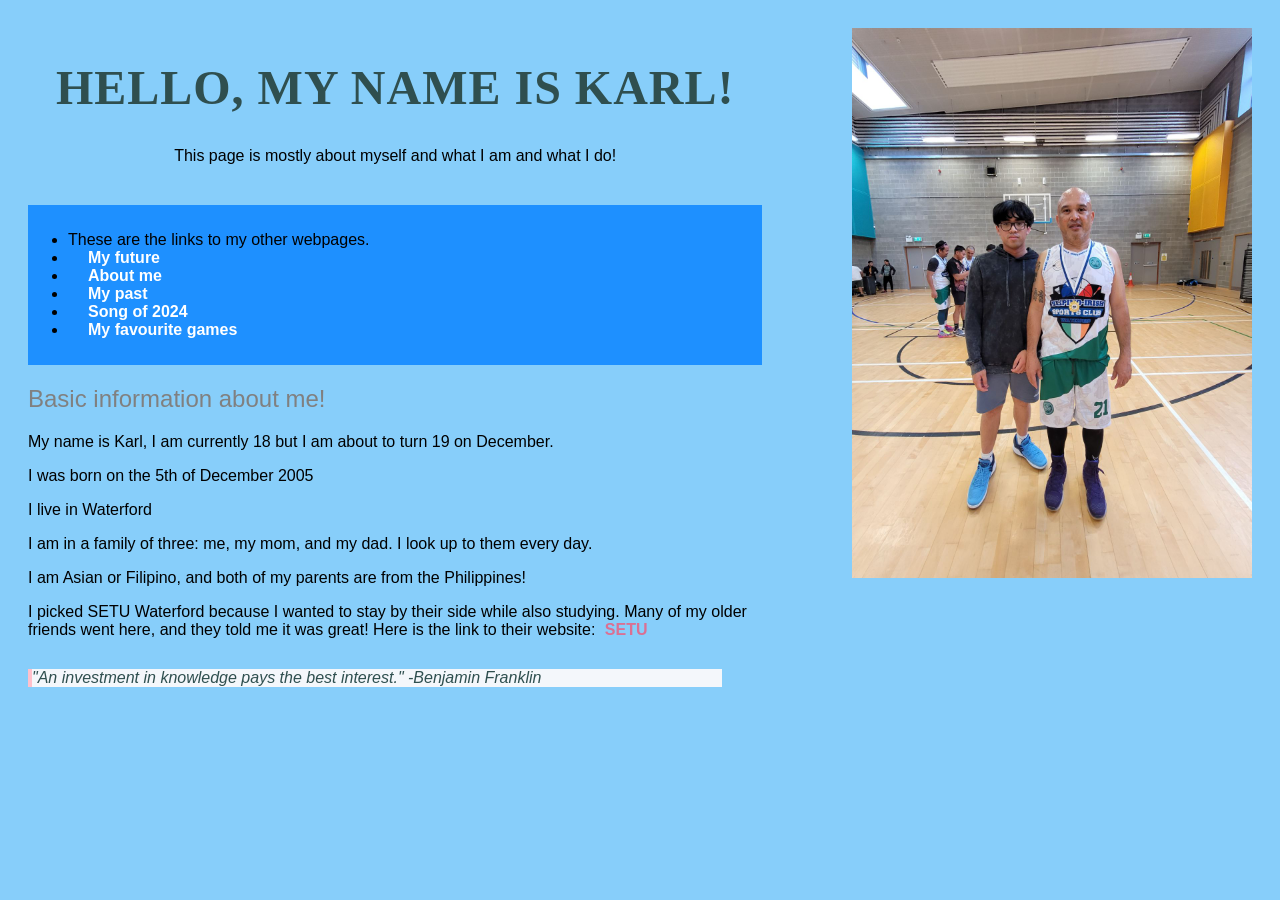
<file: index.html>
<!DOCTYPE html>
<head>
    <meta charset="utf-8">
    <link rel="stylesheet" href="css/cool.css">
    <title>
        About Me!
    </title>
</head>
<body>
    <div class="body">
        <header>
            <h1>
                Hello, my name is Karl!
            </h1>
            <p>
                This page is mostly about myself and what I am and what I do!
            </p>
        </header>
        <nav>
            <ul>
                <li>These are the links to my other webpages.</li>
                <li><a href="My future.html">My future</a></li>
                <li><a href="About me.html">About me</a></li>
                <li><a href="My past.html">My past</a></li>
                <li><a href="Song.html">Song of 2024</a></li>
                <li><a href="Games.html">My favourite games</a></li>
            </ul>
        </nav>
        <main>
            <h2>
                Basic information about me!
            </h2>
            <p>My name is Karl, I am currently 18 but I am about to turn 19 on December.</p>
            <p>I was born on the 5th of December 2005</p>
            <p>I live in Waterford</p>
            <p>I am in a family of three: me, my mom, and my dad. I look up to them every day.</p>
            <p>I am Asian or Filipino, and both of my parents are from the Philippines!</p>
            <p>I picked SETU Waterford because I wanted to stay by their side while also studying. Many of my older friends went here, and they told me it was great!
                Here is the link to their website: <a href="https://www.setu.ie/">SETU</a>
            </p>
            <blockquote>
                "An investment in knowledge pays the best interest." -Benjamin Franklin
            </blockquote>
        </main>
    </div>

    <img src="images/me.jpg" alt="Me and my Dad" width="400" height="550">
</body>
</html>
</file>
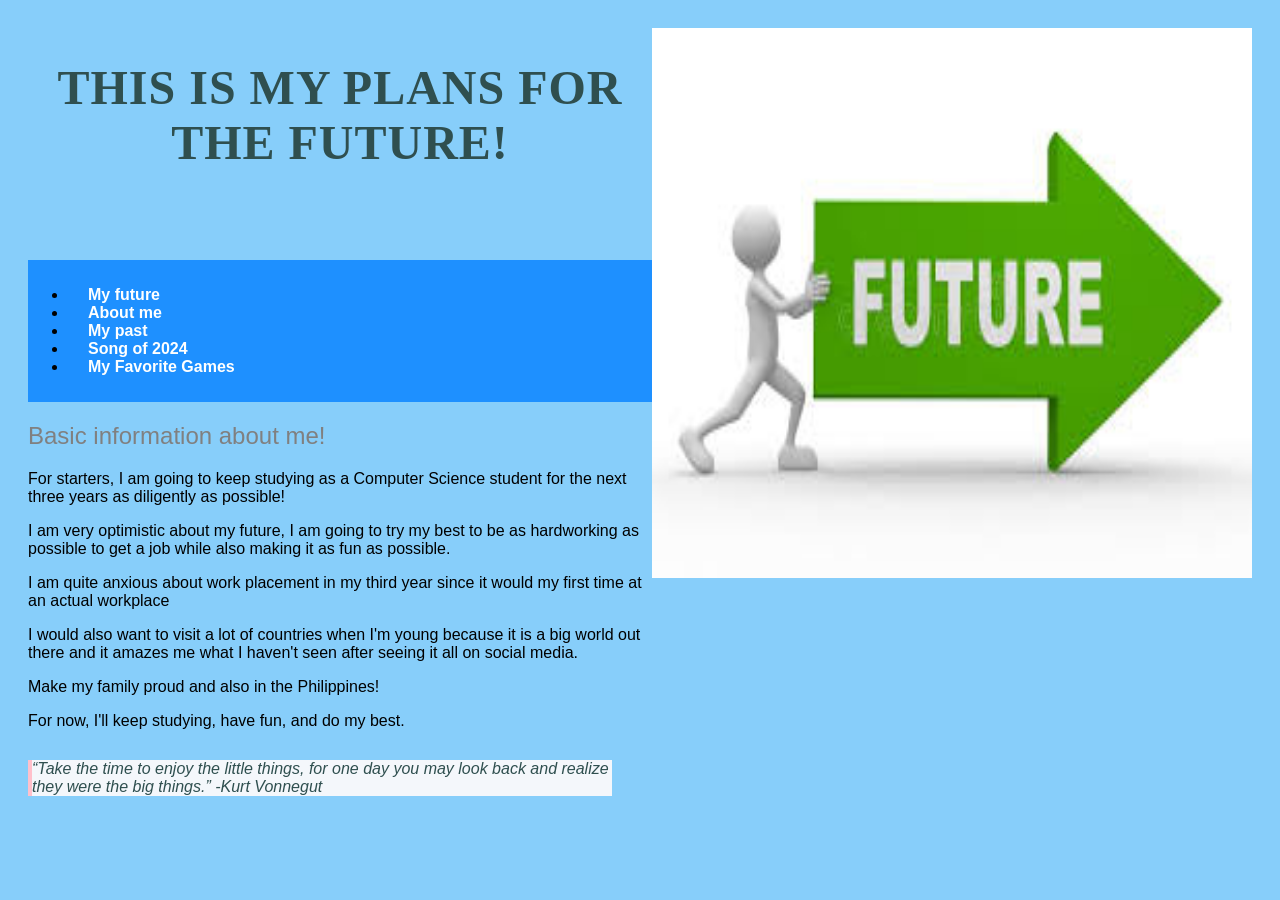
<file: My future.html>
<!DOCTYPE html>
<head>
    <meta charset="utf-8">
    <link rel="stylesheet" href="css/cool.css">
    <title>
        My future!
    </title>
</head>
<body>
    <div class="body">
    <header>
        <h1>
            This is my plans for the future!
        </h1>
        <br>
    </header>
    <nav>
        <ul>
            <li><a href="My future.html">My future</a></li>
            <li><a href="About me.html">About me</a></li>
            <li><a href="My past.html">My past</a></li>
            <li><a href="Song.html">Song of 2024</a></li>
            <li><a href="Games.html">My Favorite Games</a></li>
        </ul>
    </nav>
    <main>
        <h2>Basic information about me!</h2>
            <p>For starters, I am going to keep studying as a Computer Science student for the next three years
                as diligently as possible!
            </p>
            <p>I am very optimistic about my future, I am going to try my best to be as hardworking as possible 
                to get a job while also making it as fun as possible.
            </p>
            <p>I am quite anxious about work placement in my third year since it would my first time at an actual workplace</p>
            <p>I would also want to visit a lot of countries when I'm young because it is a big world out there and it amazes me 
                what I haven't seen after seeing it all on social media.
            </p>
            <p>Make my family proud and also in the Philippines!</p>
            <p>For now, I'll keep studying, have fun, and do my best.</p>
            <blockquote>
                “Take the time to enjoy the little things, for one day you may look back and realize they were the big things.” -Kurt Vonnegut
            </blockquote>
        </main>
    </div>
    <img src="images/future.jpg" width="600" height="550">
</body>
</html>
</file>
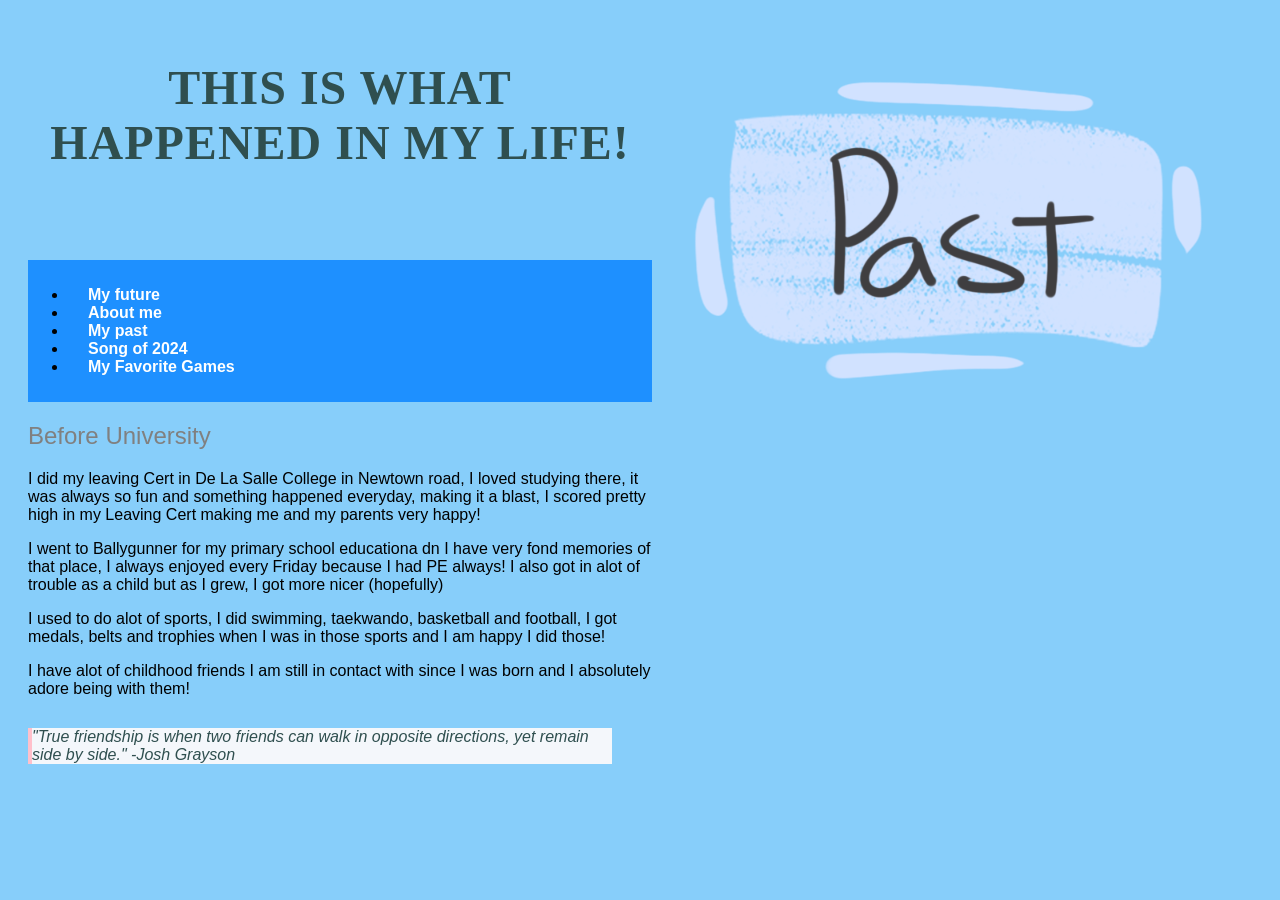
<file: My past.html>
<!DOCTYPE html>
<head>
    <meta charset="utf-8">
    <link rel="stylesheet" href="css/cool.css">
    <title>
        My Past!
    </title>
</head>
<body>
    <div class="body">
    <header>
        <h1>
            This is what happened in my life!
        </h1>
        <br>
    </header>
    <nav>
        <ul>
            <li><a href="My future.html">My future</a></li>
            <li><a href="About me.html">About me</a></li>
            <li><a href="My past.html">My past</a></li>
            <li><a href="Song.html">Song of 2024</a></li>
            <li><a href="Games.html">My Favorite Games</a></li>
        </ul>
    </nav>
    <main>
        <h2>Before University</h2>
        <p>I did my leaving Cert in De La Salle College in Newtown road, I loved studying there, it was always so fun and something
            happened everyday, making it a blast, I scored pretty high in my Leaving Cert making me and my parents very happy!
        </p>
        <p>I went to Ballygunner for my primary school educationa dn I have very fond memories of that place, I always enjoyed every Friday
            because I had PE always! I also got in alot of trouble as a child but as I grew, I got more nicer (hopefully)
        </p>
        <p>I used to do alot of sports, I did swimming, taekwando, basketball and football, I got medals, belts and trophies when I was 
            in those sports and I am happy I did those!
        </p>
        <p>I have alot of childhood friends I am still in contact with since I was born and I absolutely adore being with them!</p>
        <blockquote>
            "True friendship is when two friends can walk in opposite directions, yet remain side by side." -Josh Grayson
        </blockquote>
        </main>
    </div>
    <img src="images/past.png" width="600" height="400">
</body>
</html>
</file>
<file: css/cool.css>
header {
    text-align: center;
    margin-bottom: 40px;
}
body {
    background-color: lightskyblue;
    justify-content: space-between;
    display: flex;
    align-items: flex-start;
    padding: 20px;
    font-family: Arial, sans-serif;
}
.body {
    width: 60%;
}
nav {
    background-color: dodgerblue;
    padding: 10px 0;
}
nav a {
    color: white;
    padding: 8px 20px;
    border-radius: 5px;
}
a {
    color: dodgerblue;
    font-weight: bold;
    text-decoration: none;
    padding: 5px;
}
a:hover {
    background-color: dodgerblue;
    color: white;
    border-radius: 5px;
}
a:visited {
    color: #551a8b;
}
main p {
    font-size: 16px;
}
p a {
    color: palevioletred;
}
p a:hover {
    color: pink;
}
#sub_headings {
    color: navy;
    font-weight: bold;
    font-style: italic;
}
h1 {
    color: darkslategrey;
    font-size: 3rem;
    font-weight: 700;
    font-family: 'Georgia', serif;
    letter-spacing: 1px;
    text-transform: uppercase;
}
h2 {
    color: gray;
    font-weight: normal;
    font-family: 'Verdana', sans-serif;
    margin-bottom: 20px;
}
blockquote {
    font-style: italic;
    background-color: #f4f7fb;
    color: darkslategray;
    border-left: 4px solid pink;
    margin-left: 0;
    margin-top: 30px;
    margin-bottom: 30px;
}
</file>
